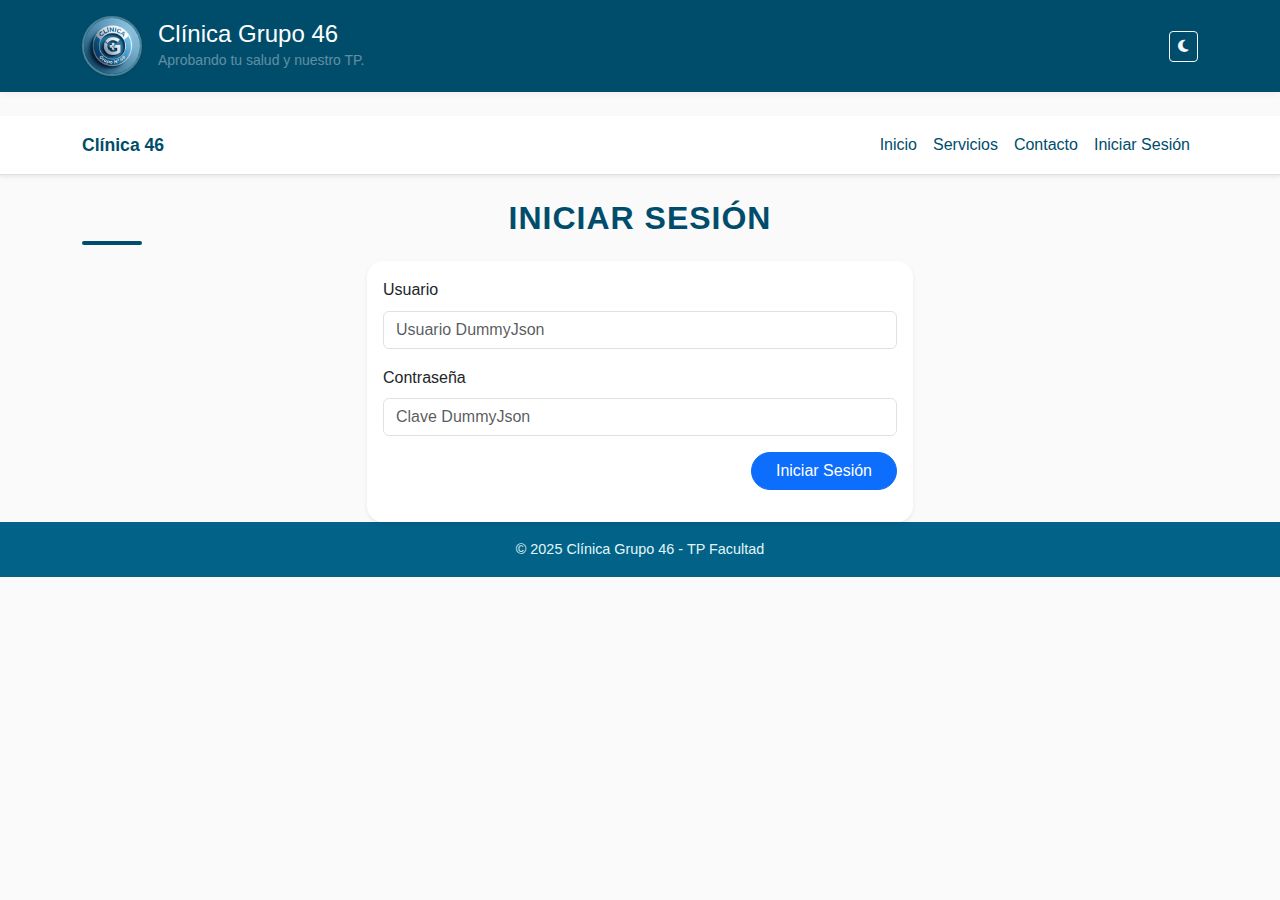
<file: admin-turnos.html>
<!DOCTYPE html>
<html lang="es">
<head>
  <meta charset="UTF-8"/>
  <meta name="viewport" content="width=device-width, initial-scale=1.0"/>
  <title>Admin Turnos - Clínica 46</title>
  <link href="https://cdn.jsdelivr.net/npm/bootstrap@5.3.3/dist/css/bootstrap.min.css" rel="stylesheet">
  <link rel="stylesheet" href="https://cdnjs.cloudflare.com/ajax/libs/font-awesome/6.5.0/css/all.min.css">
  <link rel="stylesheet" href="css/estilo.css">
</head>
<body>
  <header class="py-3 mb-4">
    <div class="container d-flex align-items-center justify-content-between">
      <div class="d-flex align-items-center">
        <img src="imagen/logo-para-la-pagina.png" alt="Logo" height="60" class="me-3 rounded-circle shadow-sm">
        <div>
          <h1 class="h4 m-0 text-white">Clínica Grupo 46</h1>
          <p class="small m-0 opacity-75 text-white-50">Panel de Administración</p>
        </div>
      </div>
      <button id="darkModeToggle" class="btn btn-sm btn-outline-light">🌙 Modo Oscuro</button>
    </div>
  </header>

  <nav class="navbar navbar-expand-lg navbar-light border-bottom shadow-sm mb-4">
    <div class="container">
      <a class="navbar-brand fw-bold" href="index.html">Clínica 46</a>
      <button class="navbar-toggler" type="button" data-bs-toggle="collapse" data-bs-target="#navbarNav">
        <span class="navbar-toggler-icon"></span>
      </button>
      <div class="collapse navbar-collapse justify-content-end" id="navbarNav">
        <ul class="navbar-nav"></ul>
      </div>
    </div>
  </nav>

  <main class="container">
    <div class="d-flex justify-content-between align-items-center mb-3 pt-3">
      <h2 class="fw-bold fs-4 m-0">Administrar Turnos</h2>
      <button class="btn btn-primary" id="newAppointment">
        <i class="fas fa-plus me-2"></i>Nuevo Turno
      </button>
    </div>

    <div id="successMessage" class="alert alert-success d-none mb-3" role="alert"></div>

    <div class="table-responsive">
      <table class="table table-hover align-middle" id="turnosTable">
        <thead class="admin-table-header">
          <tr>
            <th>ID</th>
            <th>Paciente</th>
            <th>Doctor</th>
            <th>Especialidad</th>
            <th>Obra Social</th>
            <th>Precio Final</th>
            <th>Fecha</th>
            <th>Hora</th>
            <th>Estado</th>
            <th class="text-end">Acciones</th>
          </tr>
        </thead>
        <tbody></tbody>
      </table>
    </div>
  </main>


  <div class="modal fade" id="turnoModal" tabindex="-1" aria-hidden="true">
    <div class="modal-dialog modal-dialog-centered modal-lg">
      <div class="modal-content">
        <div class="modal-header">
          <h5 class="modal-title" id="turnoFormTitle">Nuevo Turno</h5>
          <button type="button" class="btn-close" data-bs-dismiss="modal"></button>
        </div>
        <div class="modal-body">
          <form id="turnoForm">
            <input type="hidden" id="turnoId">

            <div class="row g-3">
              <div class="col-md-6">
                <label class="form-label">Paciente (nombre y apellido)</label>
                <input type="text" id="pacienteNombre" class="form-control" required>
              </div>
              <div class="col-md-6">
                <label class="form-label">Email</label>
                <input type="email" id="pacienteEmail" class="form-control" required>
              </div>
              <div class="col-md-6">
                <label class="form-label">Teléfono</label>
                <input type="tel" id="pacienteTelefono" class="form-control" required>
              </div>

              <div class="col-md-6">
                <label class="form-label">Especialidad</label>
                <select id="turnoEspecialidad" class="form-select" required></select>
              </div>

              <div class="col-md-6">
                <label class="form-label">Doctor</label>
                <select id="turnoDoctor" class="form-select" required></select>
                <div class="form-text">Se filtra por especialidad.</div>
              </div>

              <div class="col-md-3">
                <label class="form-label">Fecha</label>
                <input type="date" id="turnoFecha" class="form-control" required>
              </div>
              <div class="col-md-3">
                <label class="form-label">Hora</label>
                <input type="time" id="turnoHora" class="form-control" required>
              </div>

              <div class="col-md-6">
                <label class="form-label">Estado</label>
                <select id="turnoEstado" class="form-select" required>
                  <option value="" disabled selected>Seleccione</option>
                  <option>Pendiente</option>
                  <option>Confirmado</option>
                  <option>Cancelado</option>
                </select>
              </div>

              <div class="col-12">
                <label class="form-label">Notas (opcional)</label>
                <textarea id="turnoNotas" class="form-control" rows="2"></textarea>
              </div>
            </div>

            <div class="modal-footer pb-0 mt-3">
              <button type="button" class="btn btn-secondary" data-bs-dismiss="modal">Cancelar</button>
              <button type="submit" class="btn btn-success">Guardar</button>
            </div>
          </form>
        </div>
      </div>
    </div>
  </div>

 
  <div class="modal fade" id="viewTurnoModal" tabindex="-1" aria-hidden="true">
    <div class="modal-dialog modal-dialog-centered">
      <div class="modal-content">
        <div class="modal-header">
          <h5 class="modal-title">Detalle del Turno</h5>
          <button type="button" class="btn-close" data-bs-dismiss="modal"></button>
        </div>
        <div class="modal-body">
          <p><strong>Paciente:</strong> <span id="vPaciente"></span></p>
          <p><strong>Email:</strong> <span id="vEmail"></span></p>
          <p><strong>Teléfono:</strong> <span id="vTelefono"></span></p>
          <p><strong>Especialidad:</strong> <span id="vEspecialidad"></span></p>
          <p><strong>Doctor:</strong> <span id="vDoctor"></span></p>
          <p><strong>Fecha:</strong> <span id="vFecha"></span></p>
          <p><strong>Hora:</strong> <span id="vHora"></span></p>
          <p><strong>Estado:</strong> <span id="vEstado"></span></p>
          <p><strong>Notas:</strong> <span id="vNotas"></span></p>
          <hr class="my-3">
          <p><strong>Obra social:</strong> <span id="vObra"></span></p>
          <p><strong>Precio:</strong> <span id="vPrecio"></span></p>
        </div>
        <div class="modal-footer">
          <button class="btn btn-secondary" data-bs-dismiss="modal">Cerrar</button>
        </div>
      </div>
    </div>
  </div>

  <button id="scrollToTopBtn" title="Volver arriba"><i class="fas fa-arrow-up"></i></button>
  <footer class="text-white text-center py-3"><p class="mb-0">© 2025 Clínica Grupo 46 - TP Facultad</p></footer>

  <script src="https://cdn.jsdelivr.net/npm/bootstrap@5.3.3/dist/js/bootstrap.bundle.min.js"></script>
  <script type="module" src="scripts/app.js"></script>
  <script src="scripts/nav.js"></script>
  <script src="scripts/darkmode.js"></script>
  <script src="scripts/interactions.js" defer></script>
  <script type="module" src="scripts/admin-turnos.js"></script>
</body>
</html>
</file>
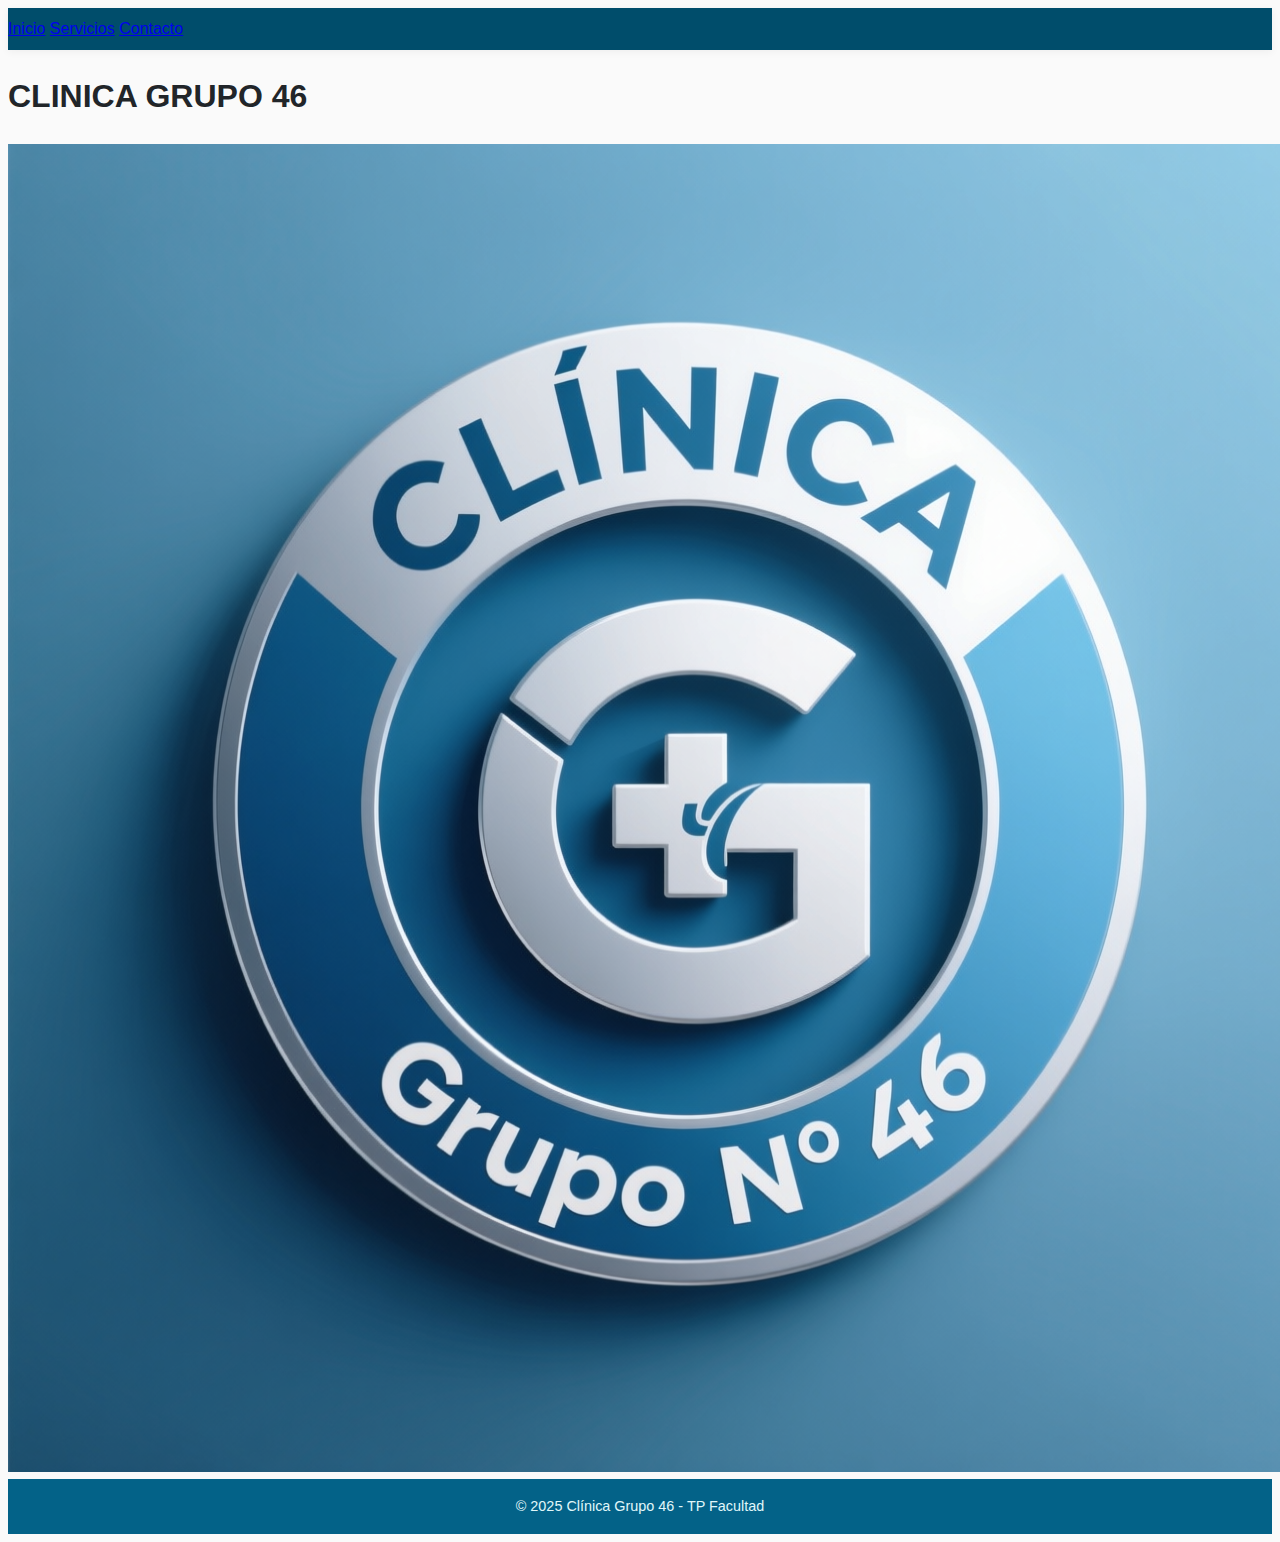
<file: Contacto.html>
<!DOCTYPE html>
<html lang="es">
<head>
    <meta charset="UTF-8">
    <meta name="viewport" content="width=device-width, initial-scale=1.0">
    <title>Document</title>
    <link rel="stylesheet" href="css/estilo.css">
</head>
<header>
    <a href="index.html">Inicio</a>
    <a href="Servicios.html">Servicios</a>
    <a href="Contacto.html">Contacto</a>
</header>
<body>
    <h1>CLINICA GRUPO 46</h1>
    <img src="imagen/logo para la página.png" alt="logo">

<!-- ACÁ EMPEZAS -->

</body>
<footer>
    <p>&copy; 2025 Clínica Grupo 46 - TP Facultad</p>
</footer>
</html>
</file>
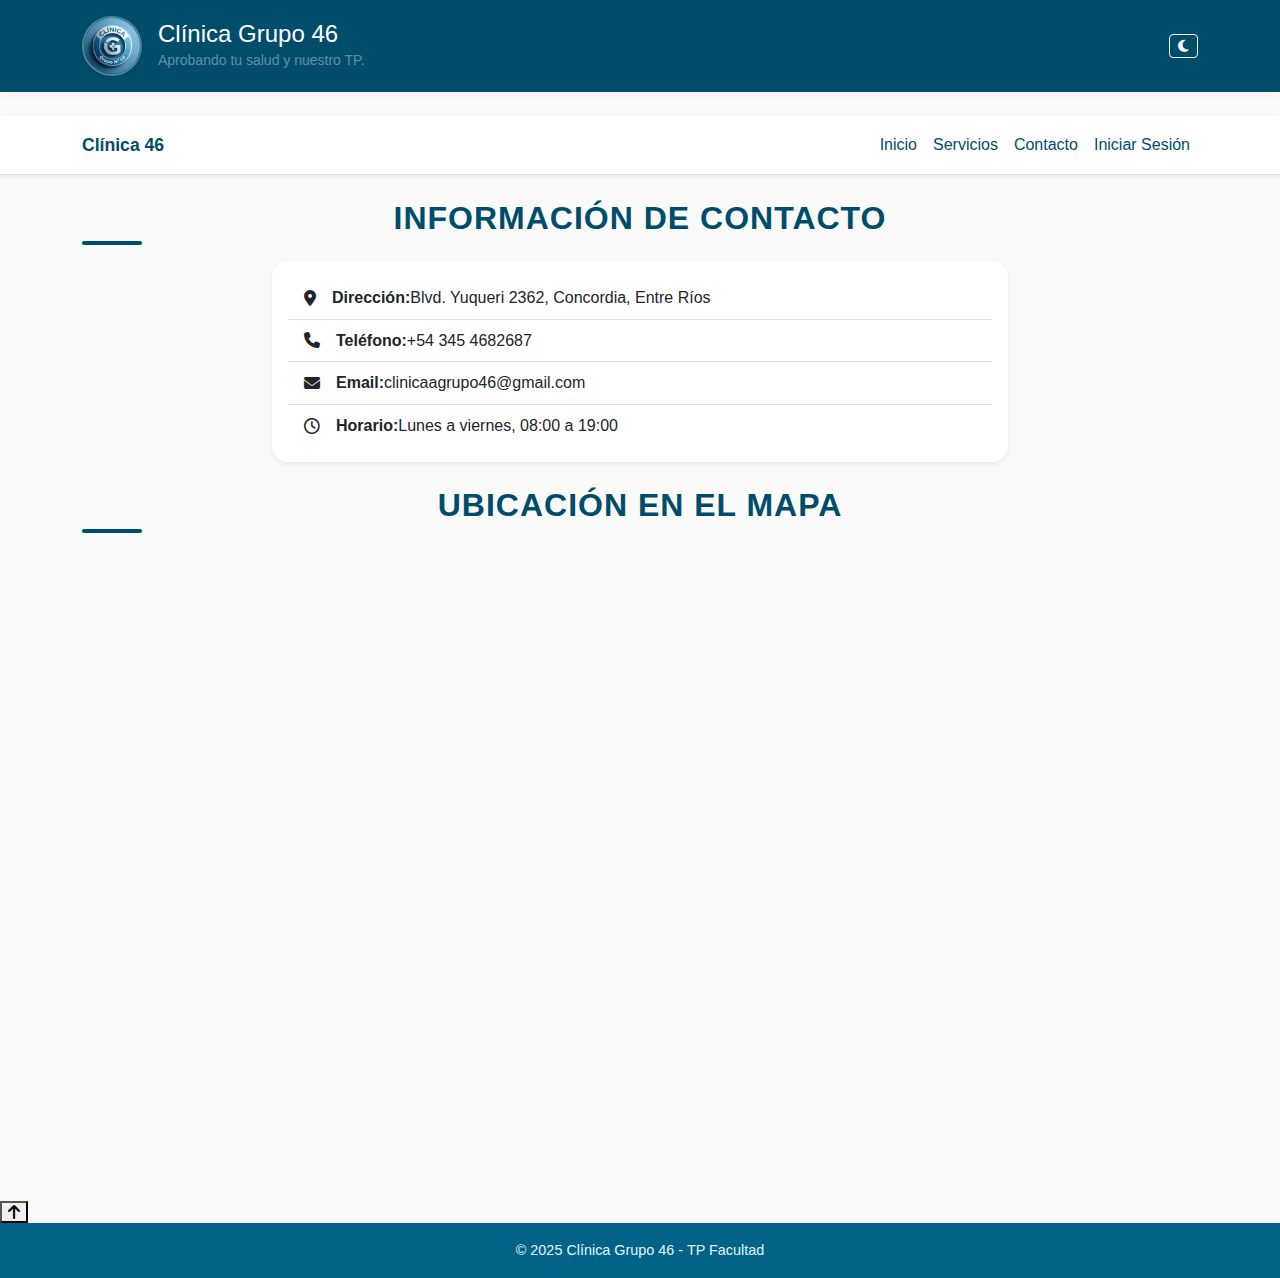
<file: contacto.html>
<script type="text/javascript">
        var gk_isXlsx = false;
        var gk_xlsxFileLookup = {};
        var gk_fileData = {};
        function filledCell(cell) {
          return cell !== '' && cell != null;
        }
        function loadFileData(filename) {
        if (gk_isXlsx && gk_xlsxFileLookup[filename]) {
            try {
                var workbook = XLSX.read(gk_fileData[filename], { type: 'base64' });
                var firstSheetName = workbook.SheetNames[0];
                var worksheet = workbook.Sheets[firstSheetName];


                var jsonData = XLSX.utils.sheet_to_json(worksheet, { header: 1, blankrows: false, defval: '' });
              
                var filteredData = jsonData.filter(row => row.some(filledCell));

              
                var headerRowIndex = filteredData.findIndex((row, index) =>
                  row.filter(filledCell).length >= filteredData[index + 1]?.filter(filledCell).length
                );
                
                if (headerRowIndex === -1 || headerRowIndex > 25) {
                  headerRowIndex = 0;
                }

                
                var csv = XLSX.utils.aoa_to_sheet(filteredData.slice(headerRowIndex));
                csv = XLSX.utils.sheet_to_csv(csv, { header: 1 });
                return csv;
            } catch (e) {
                console.error(e);
                return "";
            }
        }
        return gk_fileData[filename] || "";
        }
        </script><!DOCTYPE html>
<html lang="es">
<head>
  <meta charset="UTF-8" />
  <meta name="viewport" content="width=device-width, initial-scale=1.0"/>
  <title>Contacto - Clínica Grupo 46</title>
  <link href="https://cdn.jsdelivr.net/npm/bootstrap@5.3.3/dist/css/bootstrap.min.css" rel="stylesheet">
  <link rel="stylesheet" href="https://cdnjs.cloudflare.com/ajax/libs/font-awesome/6.5.0/css/all.min.css">
  <link rel="stylesheet" href="css/estilo.css">
</head>
<body>
  <header class="py-3 mb-4">
  <div class="container d-flex align-items-center justify-content-between">
    <div class="d-flex align-items-center">
      <img src="imagen/logo-para-la-pagina.png" alt="Logo de la Clínica" height="60" class="me-3 rounded-circle shadow-sm">
      <div>
        <h1 class="h4 m-0 text-white">Clínica Grupo 46</h1>
        <p class="small m-0 opacity-75 text-white-50">Aprobando tu salud y nuestro TP.</p>
      </div>
    </div>
    <button id="darkModeToggle" class="btn btn-sm btn-outline-light">🌙 Modo Oscuro</button>
  </div>
</header>

  <nav class="navbar navbar-expand-lg navbar-light border-bottom shadow-sm mb-4">
    <div class="container">
      <a class="navbar-brand fw-bold" href="index.html">Clínica 46</a>
      <button class="navbar-toggler" type="button" data-bs-toggle="collapse" data-bs-target="#navbarNav">
        <span class="navbar-toggler-icon"></span>
      </button>
      <div class="collapse navbar-collapse justify-content-end" id="navbarNav">
        <ul class="navbar-nav"></ul>
      </div>
    </div>
  </nav>

  <main class="container">
    <div class="fade-in-section">
      <h2 class="text-center fw-bold my-4">INFORMACIÓN DE CONTACTO</h2>
      <div class="row justify-content-center">
        <div class="col-md-8">
          <div class="card border-0 shadow-sm rounded-4">
            <div class="card-body">
              <ul class="list-group list-group-flush">
                <li class="list-group-item d-flex align-items-center">
                  <i class="fas fa-map-marker-alt me-3"></i>
                  <strong>Dirección:</strong> Blvd. Yuqueri 2362, Concordia, Entre Ríos
                </li>
                <li class="list-group-item d-flex align-items-center">
                  <i class="fas fa-phone me-3"></i>
                  <strong>Teléfono:</strong> +54 345 4682687
                </li>
                <li class="list-group-item d-flex align-items-center">
                  <i class="fas fa-envelope me-3"></i>
                  <strong>Email:</strong> clinicaagrupo46@gmail.com
                </li>
                <li class="list-group-item d-flex align-items-center">
                  <i class="far fa-clock me-3"></i>
                  <strong>Horario:</strong> Lunes a viernes, 08:00 a 19:00
                </li>
              </ul>
            </div>
          </div>
        </div>
      </div>
    </div>

    <div class="fade-in-section">
      <h2 class="text-center fw-bold my-4">UBICACIÓN EN EL MAPA</h2>
      <div class="ratio ratio-16x9 mb-4">
        <iframe 
          src="https://www.google.com/maps/embed?pb=!1m18!1m12!1m3!1d3447.046968247217!2d-58.0419249!3d-31.361808199999998!2m3!1f0!2f0!3f0!3m2!1i1024!2i768!4f13.1!3m3!1m2!1s0x95ade9adfa9fcc71%3A0x25595768466fecff!2sBlvd.%20Yuqueri%202362%2C%20E3202%20Concordia%2C%20Entre%20R%C3%ADos!5e0!3m2!1ses-419!2sar!4v1694001234567!5m2!1ses-419!2sar" 
          allowfullscreen 
          loading="lazy"
          referrerpolicy="no-referrer-when-downgrade">
        </iframe>
      </div>
    </div>
  </main>

  <div class="modal fade" id="loginModal" tabindex="-1" aria-labelledby="loginModalLabel" aria-hidden="true">
    <div class="modal-dialog modal-dialog-centered">
      <div class="modal-content login-modal-custom">
        <div class="modal-header border-bottom-0 p-0 position-relative" style="height: 60px;">
          <button type="button" class="btn-close btn-close-white position-absolute top-0 end-0 m-3" data-bs-dismiss="modal" aria-label="Close"></button>
          <div class="login-avatar-container">
            <img src="imagen/logo-para-la-pagina.png" alt="Logo de la Clínica" class="login-avatar rounded-circle">
          </div>
        </div>
        <div class="modal-body text-center pt-5 px-4 pb-4">
          <h5 class="modal-title fw-bold mb-4" id="loginModalLabel">Iniciar Sesión</h5>
          
          <form id="modalLoginForm">
            <div class="input-group mb-3 custom-input-group">
              <span class="input-group-text"><i class="fas fa-user"></i></span>
              <input type="text" class="form-control" id="modalEmail" placeholder="admin" required>
            </div>
            <div class="input-group mb-3 custom-input-group">
              <span class="input-group-text"><i class="fas fa-lock"></i></span>
              <input type="password" class="form-control" id="modalPassword" placeholder="1234" required>
            </div>
            
            <div id="modalLoginError" class="alert alert-danger d-none mt-3" role="alert">
              Credenciales incorrectas.
            </div>
            
            <button type="submit" class="btn btn-primary w-100 rounded-pill mt-4 login-btn-custom">Login</button>
            
            <div class="d-flex justify-content-between align-items-center mt-3 small text-muted">
                <div>
                    <input type="checkbox" class="form-check-input me-1" id="rememberMe">
                    <label class="form-check-label" for="rememberMe">Recordarme</label>
                </div>
                <a href="#" class="text-decoration-none">¿Olvidaste tu contraseña?</a>
            </div>
          </form>
          
          <hr class="my-4">
          <p class="small text-muted">¿No tienes cuenta? <a href="#" class="text-decoration-none fw-bold">REGÍSTRATE AQUÍ</a></p>
        </div>
      </div>
    </div>
  </div>

  <button id="scrollToTopBtn" title="Volver arriba">
    <i class="fas fa-arrow-up"></i>
  </button>

  <footer class="text-white text-center py-3">
    <p class="mb-0">© 2025 Clínica Grupo 46 - TP Facultad</p>
  </footer>

  <script src="https://cdn.jsdelivr.net/npm/bootstrap@5.3.3/dist/js/bootstrap.bundle.min.js"></script>
  <script type="module" src="scripts/app.js"></script>
  <script src="scripts/nav.js"></script>
  <script src="scripts/darkmode.js"></script>
  <script src="scripts/interactions.js" defer></script>
</body>
</html>
</file>
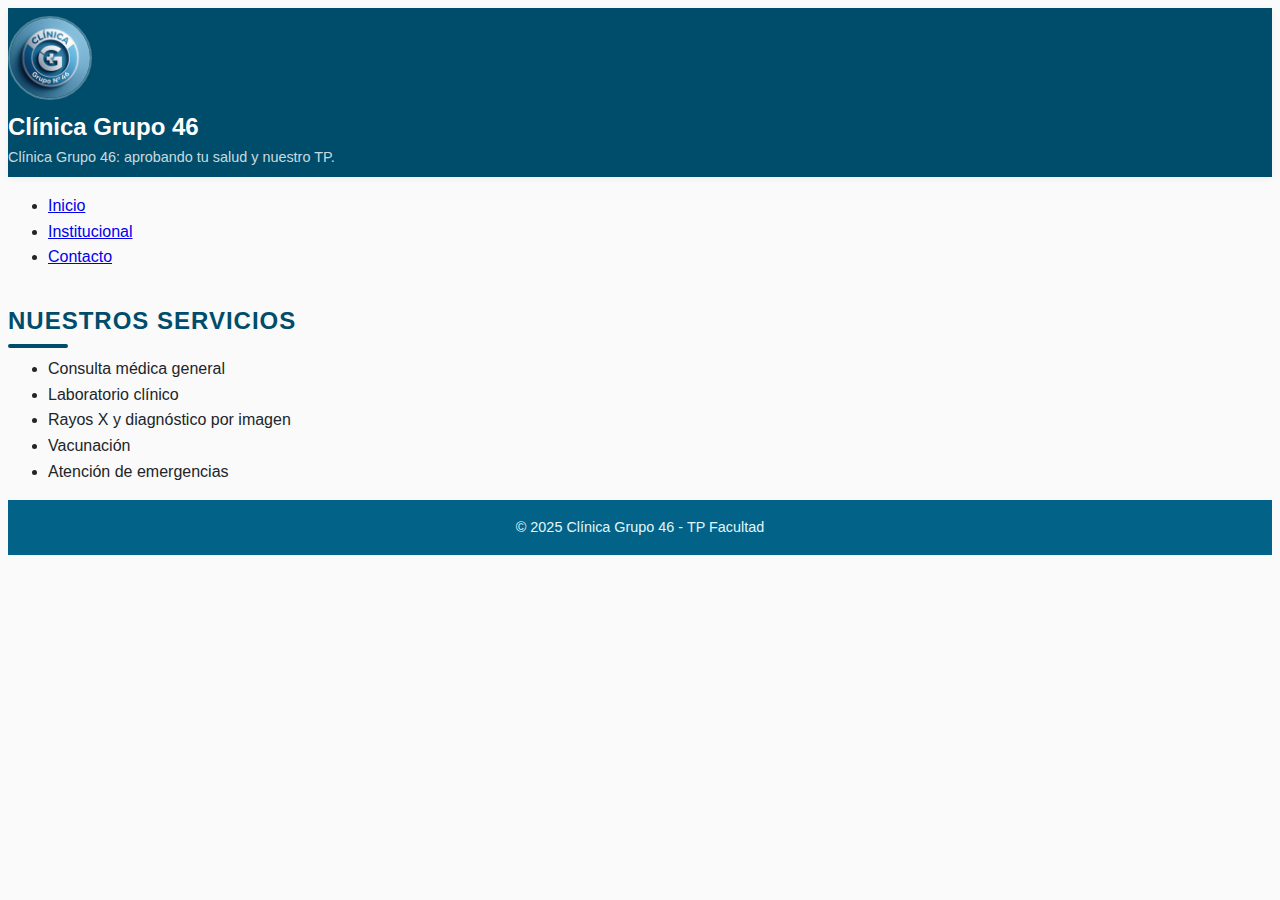
<file: institucional.html>
<!DOCTYPE html>
<html lang="es">
<head>
    <meta charset="UTF-8">
    <meta name="viewport" content="width=device-width, initial-scale=1.0">
    <title>Servicios de la Clínica</title>
    <link rel="stylesheet" href="css/estilo.css">
</head>
<body>
    <header>
        <img src="imagen/logo-para-la-pagina.png" alt="Logo de la Clínica" style="height: 80px;">
        <h1>Clínica Grupo 46</h1>
        <p>Clínica Grupo 46: aprobando tu salud y nuestro TP.</p>
    </header>
    <nav>
        <ul>
            <li><a href="index.html">Inicio</a></li>
            <li><a href="institucional.html">Institucional</a></li>
            <li><a href="contacto.html">Contacto</a></li>
        </ul>
    </nav>
    <main>
        <section id="servicios">
            <h2>Nuestros Servicios</h2>
            <ul>
                <li>Consulta médica general</li>
                <li>Laboratorio clínico</li>
                <li>Rayos X y diagnóstico por imagen</li>
                <li>Vacunación</li>
                <li>Atención de emergencias</li>
                
            </ul>
        </section>
     
    </main>

    <footer>
            <p> &copy; 2025 Clínica Grupo 46 - TP Facultad</p>
            </footer>
    
</body>
</html>
</html>
</file>
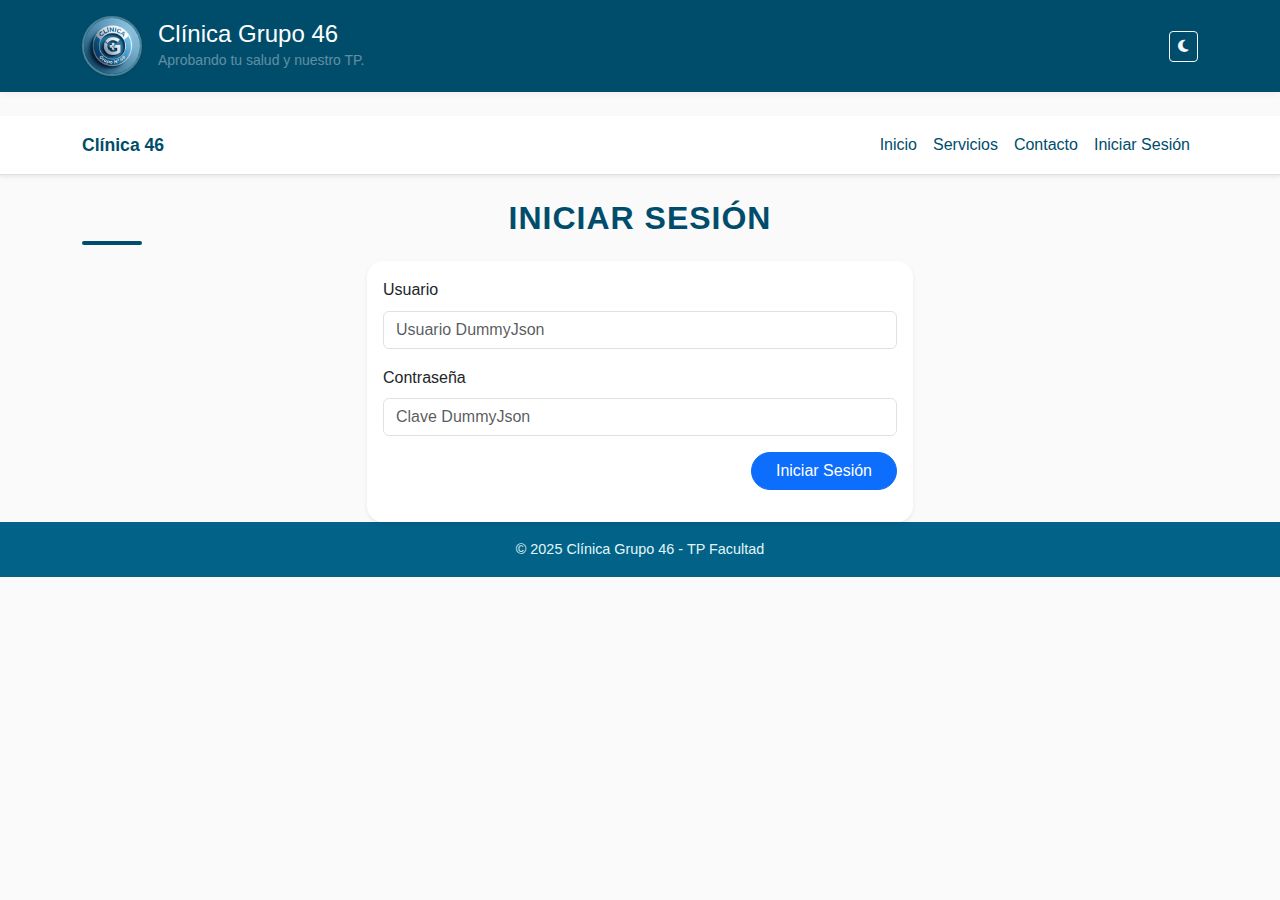
<file: login.html>
<!DOCTYPE html>
<html lang="es">
<head>
  <meta charset="UTF-8" />
  <meta name="viewport" content="width=device-width, initial-scale=1.0"/>
  <title>Iniciar Sesión - Clínica Grupo 46</title>
  <link href="https://cdn.jsdelivr.net/npm/bootstrap@5.3.3/dist/css/bootstrap.min.css" rel="stylesheet">
  <link rel="stylesheet" href="https://cdnjs.cloudflare.com/ajax/libs/font-awesome/6.5.0/css/all.min.css">
  <link rel="stylesheet" href="css/estilo.css">
</head>
<body>
  <header class="py-3 mb-4">
    <div class="container d-flex align-items-center justify-content-between">
      <div class="d-flex align-items-center">
        <img src="imagen/logo-para-la-pagina.png" alt="Logo de la Clínica" height="60" class="me-3 rounded-circle shadow-sm">
        <div>
          <h1 class="h4 m-0 text-white">Clínica Grupo 46</h1>
          <p class="small m-0 opacity-75 text-white-50">Aprobando tu salud y nuestro TP.</p>
        </div>
      </div>
      <button id="darkModeToggle" class="btn btn-sm btn-outline-light">🌙 Modo Oscuro</button>
    </div>
  </header>

  <nav class="navbar navbar-expand-lg navbar-light border-bottom shadow-sm mb-4">
    <div class="container">
      <a class="navbar-brand fw-bold" href="index.html">Clínica 46</a>
      <button class="navbar-toggler" type="button" data-bs-toggle="collapse" data-bs-target="#navbarNav">
        <span class="navbar-toggler-icon"></span>
      </button>
      <div class="collapse navbar-collapse justify-content-end" id="navbarNav">
        <ul class="navbar-nav"></ul>
      </div>
    </div>
  </nav>

  <main class="container">
    <h2 class="text-center fw-bold my-4">INICIAR SESIÓN</h2>
    <div class="row justify-content-center">
      <div class="col-md-6">
        <div class="card border-0 shadow-sm rounded-4">
          <div class="card-body">
            <form id="loginForm">
              <div class="mb-3">
                <label for="email" class="form-label">Usuario</label>
                <input type="text" class="form-control" id="email" placeholder="Usuario DummyJson" required>
              </div>
              <div class="mb-3">
                <label for="password" class="form-label">Contraseña</label>
                <input type="password" class="form-control" id="password" placeholder="Clave DummyJson" required>
              </div>
              <div class="d-flex justify-content-end mb-3">
                <button type="submit" class="btn btn-primary rounded-pill px-4">Iniciar Sesión</button>
              </div>
            </form>
          </div>
        </div>
      </div>
    </div>
  </main>

  <footer class="text-white text-center py-3">
    <p class="mb-0">&copy; 2025 Clínica Grupo 46 - TP Facultad</p>
  </footer>

  <script src="https://cdn.jsdelivr.net/npm/bootstrap@5.3.3/dist/js/bootstrap.bundle.min.js"></script>
  <script type="module" src="scripts/app.js"></script>
  <script src="scripts/nav.js"></script>
  <script src="scripts/darkmode.js"></script>
  <script type="module" src="scripts/login.js"></script>
</body>
</html>
</file>
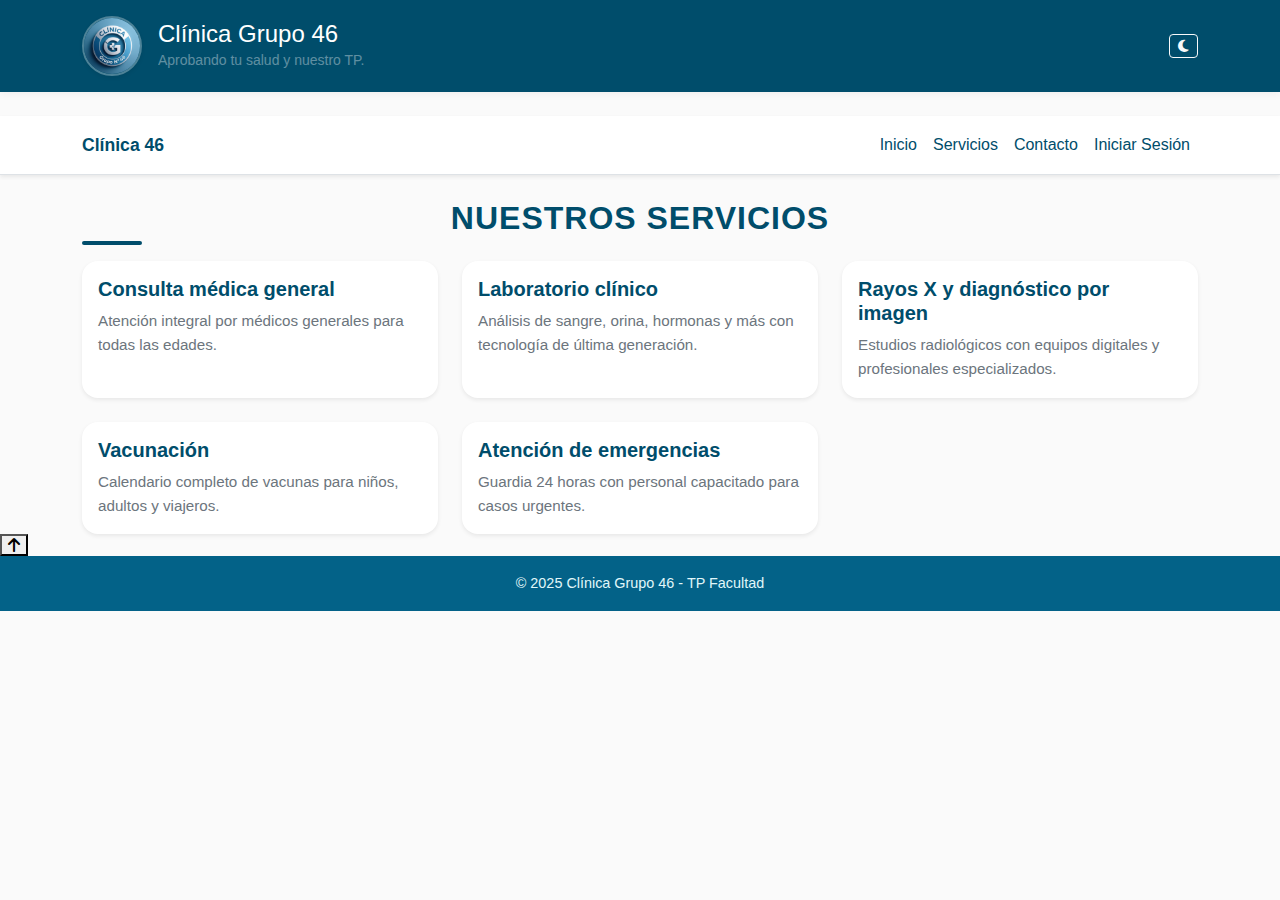
<file: servicios.html>
<script type="text/javascript">
        var gk_isXlsx = false;
        var gk_xlsxFileLookup = {};
        var gk_fileData = {};
        function filledCell(cell) {
          return cell !== '' && cell != null;
        }
        function loadFileData(filename) {
        if (gk_isXlsx && gk_xlsxFileLookup[filename]) {
            try {
                var workbook = XLSX.read(gk_fileData[filename], { type: 'base64' });
                var firstSheetName = workbook.SheetNames[0];
                var worksheet = workbook.Sheets[firstSheetName];

               
                var jsonData = XLSX.utils.sheet_to_json(worksheet, { header: 1, blankrows: false, defval: '' });
                
                var filteredData = jsonData.filter(row => row.some(filledCell));

              
                var headerRowIndex = filteredData.findIndex((row, index) =>
                  row.filter(filledCell).length >= filteredData[index + 1]?.filter(filledCell).length
                );
               
                if (headerRowIndex === -1 || headerRowIndex > 25) {
                  headerRowIndex = 0;
                }

                
                var csv = XLSX.utils.aoa_to_sheet(filteredData.slice(headerRowIndex)); 
                csv = XLSX.utils.sheet_to_csv(csv, { header: 1 });
                return csv;
            } catch (e) {
                console.error(e);
                return "";
            }
        }
        return gk_fileData[filename] || "";
        }
        </script><!DOCTYPE html>
<html lang="es">
<head>
  <meta charset="UTF-8" />
  <meta name="viewport" content="width=device-width, initial-scale=1.0"/>
  <title>Servicios - Clínica Grupo 46</title>
  <link href="https://cdn.jsdelivr.net/npm/bootstrap@5.3.3/dist/css/bootstrap.min.css" rel="stylesheet">
  <link rel="stylesheet" href="https://cdnjs.cloudflare.com/ajax/libs/font-awesome/6.5.0/css/all.min.css">
  <link rel="stylesheet" href="css/estilo.css">
</head>
<body>
  <header class="py-3 mb-4">
  <div class="container d-flex align-items-center justify-content-between">
    <div class="d-flex align-items-center">
      <img src="imagen/logo-para-la-pagina.png" alt="Logo de la Clínica" height="60" class="me-3 rounded-circle shadow-sm">
      <div>
        <h1 class="h4 m-0 text-white">Clínica Grupo 46</h1>
        <p class="small m-0 opacity-75 text-white-50">Aprobando tu salud y nuestro TP.</p>
      </div>
    </div>
    <button id="darkModeToggle" class="btn btn-sm btn-outline-light">🌙 Modo Oscuro</button>
  </div>
</header>

  <nav class="navbar navbar-expand-lg navbar-light border-bottom shadow-sm mb-4">
    <div class="container">
      <a class="navbar-brand fw-bold" href="index.html">Clínica 46</a>
      <button class="navbar-toggler" type="button" data-bs-toggle="collapse" data-bs-target="#navbarNav">
        <span class="navbar-toggler-icon"></span>
      </button>
      <div class="collapse navbar-collapse justify-content-end" id="navbarNav">
        <ul class="navbar-nav"></ul>
      </div>
    </div>
  </nav>

  <main class="container">
    <section id="servicios" class="fade-in-section">
      <h2 class="text-center fw-bold my-4">NUESTROS SERVICIOS</h2>
      <div class="row row-cols-1 row-cols-md-2 row-cols-lg-3 g-4">
        <div class="col">
          <div class="card h-100 border-0 shadow-sm rounded-4 hover-lift">
            <div class="card-body">
              <h5 class="card-title fw-bold">Consulta médica general</h5>
              <p class="card-text">Atención integral por médicos generales para todas las edades.</p>
            </div>
          </div>
        </div>
        <div class="col">
          <div class="card h-100 border-0 shadow-sm rounded-4 hover-lift">
            <div class="card-body">
              <h5 class="card-title fw-bold">Laboratorio clínico</h5>
              <p class="card-text">Análisis de sangre, orina, hormonas y más con tecnología de última generación.</p>
            </div>
          </div>
        </div>
        <div class="col">
          <div class="card h-100 border-0 shadow-sm rounded-4 hover-lift">
            <div class="card-body">
              <h5 class="card-title fw-bold">Rayos X y diagnóstico por imagen</h5>
              <p class="card-text">Estudios radiológicos con equipos digitales y profesionales especializados.</p>
            </div>
          </div>
        </div>
        <div class="col">
          <div class="card h-100 border-0 shadow-sm rounded-4 hover-lift">
            <div class="card-body">
              <h5 class="card-title fw-bold">Vacunación</h5>
              <p class="card-text">Calendario completo de vacunas para niños, adultos y viajeros.</p>
            </div>
          </div>
        </div>
        <div class="col">
          <div class="card h-100 border-0 shadow-sm rounded-4 hover-lift">
            <div class="card-body">
              <h5 class="card-title fw-bold">Atención de emergencias</h5>
              <p class="card-text">Guardia 24 horas con personal capacitado para casos urgentes.</p>
            </div>
          </div>
        </div>
      </div>
    </section>
  </main>

  <div class="modal fade" id="loginModal" tabindex="-1" aria-labelledby="loginModalLabel" aria-hidden="true">
    <div class="modal-dialog modal-dialog-centered">
      <div class="modal-content login-modal-custom">
        <div class="modal-header border-bottom-0 p-0 position-relative" style="height: 60px;">
          <button type="button" class="btn-close btn-close-white position-absolute top-0 end-0 m-3" data-bs-dismiss="modal" aria-label="Close"></button>
          <div class="login-avatar-container">
            <img src="imagen/logo-para-la-pagina.png" alt="Logo de la Clínica" class="login-avatar rounded-circle">
          </div>
        </div>
        <div class="modal-body text-center pt-5 px-4 pb-4">
          <h5 class="modal-title fw-bold mb-4" id="loginModalLabel">Iniciar Sesión</h5>
          
          <form id="modalLoginForm">
            <div class="input-group mb-3 custom-input-group">
              <span class="input-group-text"><i class="fas fa-user"></i></span>
              <input type="text" class="form-control" id="modalEmail" placeholder="admin" required>
            </div>
            <div class="input-group mb-3 custom-input-group">
              <span class="input-group-text"><i class="fas fa-lock"></i></span>
              <input type="password" class="form-control" id="modalPassword" placeholder="1234" required>
            </div>
            
            <div id="modalLoginError" class="alert alert-danger d-none mt-3" role="alert">
              Credenciales incorrectas.
            </div>
            
            <button type="submit" class="btn btn-primary w-100 rounded-pill mt-4 login-btn-custom">Login</button>
            
            <div class="d-flex justify-content-between align-items-center mt-3 small text-muted">
                <div>
                    <input type="checkbox" class="form-check-input me-1" id="rememberMe">
                    <label class="form-check-label" for="rememberMe">Recordarme</label>
                </div>
                <a href="#" class="text-decoration-none">¿Olvidaste tu contraseña?</a>
            </div>
          </form>
          
          <hr class="my-4">
          <p class="small text-muted">¿No tienes cuenta? <a href="#" class="text-decoration-none fw-bold">REGÍSTRATE AQUÍ</a></p>
        </div>
      </div>
    </div>
  </div>

  <button id="scrollToTopBtn" title="Volver arriba">
    <i class="fas fa-arrow-up"></i>
  </button>

  <footer class="text-white text-center py-3">
    <p class="mb-0">© 2025 Clínica Grupo 46 - TP Facultad</p>
  </footer>

  <script src="https://cdn.jsdelivr.net/npm/bootstrap@5.3.3/dist/js/bootstrap.bundle.min.js"></script>
  <script type="module" src="scripts/app.js"></script>
  <script src="scripts/nav.js"></script>
  <script src="scripts/darkmode.js"></script>
  <script src="scripts/interactions.js" defer></script>
</body>
</html>
</file>
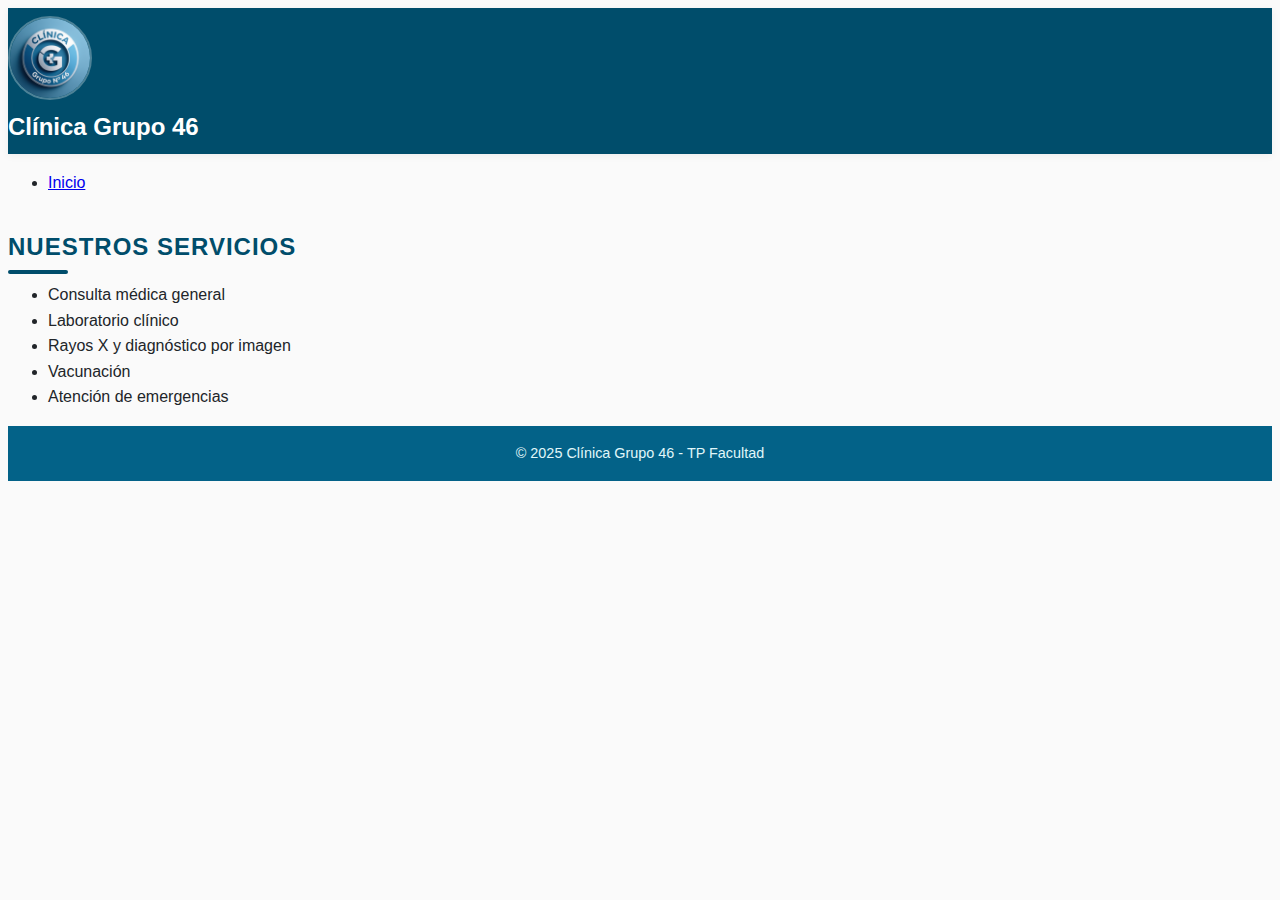
<file: servicios_clinica.html>
<!DOCTYPE html>
<html lang="es">
<head>
    <meta charset="UTF-8">
    <meta name="viewport" content="width=device-width, initial-scale=1.0">
    <title>Servicios de la Clínica</title>
    <link rel="stylesheet" href="css/estilo.css">
</head>
<body>
    <header>
        <img src="imagen/logo para la página.png" alt="Logo de la Clínica" style="height: 80px;">
        <h1>Clínica Grupo 46</h1>
    </header>
    <nav>
        <ul>
            <li><a href="index.html">Inicio</a></li>
        </ul>
    </nav>
    <main>
        <section id="servicios">
            <h2>Nuestros Servicios</h2>
            <ul>
                <li>Consulta médica general</li>
                <li>Laboratorio clínico</li>
                <li>Rayos X y diagnóstico por imagen</li>
                <li>Vacunación</li>
                <li>Atención de emergencias</li>
                
            </ul>
        </section>
     
    </main>

    <footer>
            <p> &copy; 2025 Clínica Grupo 46 - TP Facultad</p>
            </footer>
    
</body>
</html>
</file>
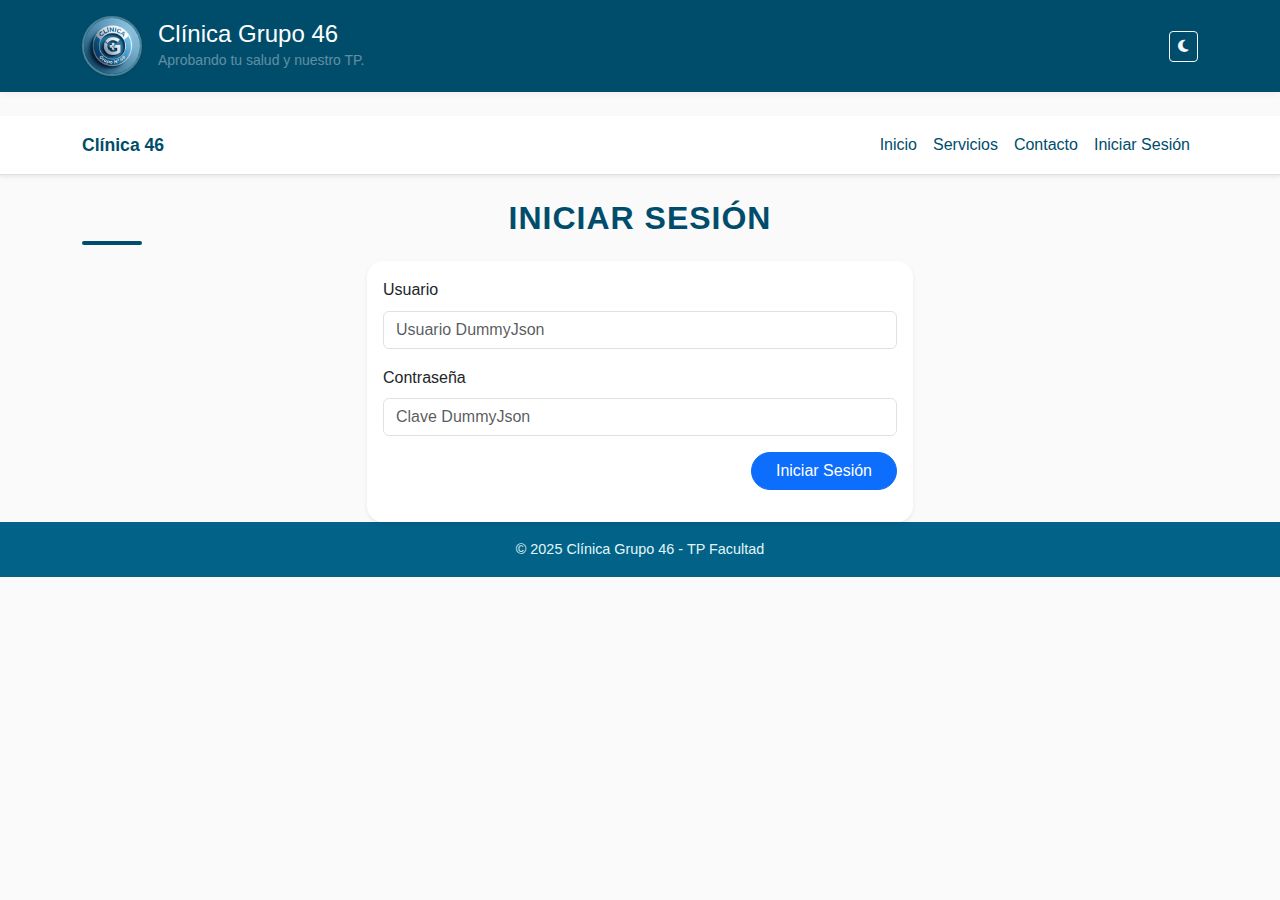
<file: usuarios.html>
<!DOCTYPE html>
<html lang="es">
<head>
  <meta charset="UTF-8"/>
  <meta name="viewport" content="width=device-width, initial-scale=1.0"/>
  <title>Usuarios - Clínica 46 (Admin)</title>

  
  <link href="https://cdn.jsdelivr.net/npm/bootstrap@5.3.3/dist/css/bootstrap.min.css" rel="stylesheet">
  <link rel="stylesheet" href="https://cdnjs.cloudflare.com/ajax/libs/font-awesome/6.5.0/css/all.min.css">
  <link rel="stylesheet" href="../css/estilo.css">
</head>
<body>
  <header class="py-3 mb-4">
    <div class="container d-flex align-items-center justify-content-between">
      <div class="d-flex align-items-center">
        <img src="../imagen/logo-para-la-pagina.png" alt="Logo" height="60" class="me-3 rounded-circle shadow-sm">
        <div>
          <h1 class="h4 m-0 text-white">Clínica Grupo 46</h1>
          <p class="small m-0 opacity-75 text-white-50">Panel de Administración</p>
        </div>
      </div>
      <button id="darkModeToggle" class="btn btn-sm btn-outline-light">🌙 Modo Oscuro</button>
    </div>
  </header>

  <nav class="navbar navbar-expand-lg navbar-light border-bottom shadow-sm mb-4">
    <div class="container">
      <a class="navbar-brand fw-bold" href="../index.html">Clínica 46</a>
      <button class="navbar-toggler" type="button" data-bs-toggle="collapse" data-bs-target="#navbarNav">
        <span class="navbar-toggler-icon"></span>
      </button>
      <div class="collapse navbar-collapse justify-content-end" id="navbarNav">
        <ul class="navbar-nav"></ul>
      </div>
    </div>
  </nav>

  <main class="container">
    <div class="d-flex flex-wrap justify-content-between align-items-center mb-3 pt-3 gap-2">
      <h2 class="fw-bold fs-4 m-0">Usuarios (DummyJSON, datos sanitizados)</h2>
      <div class="d-flex gap-2">
        <input id="userSearch" type="search" class="form-control form-control-sm" placeholder="Buscar por nombre, usuario o empresa…" style="min-width:260px">
        <button class="btn btn-outline-secondary btn-sm" id="reloadBtn" title="Recargar lista">
          <i class="fa-solid fa-rotate"></i>
        </button>
      </div>
    </div>

    <div id="successMessage" class="alert alert-success d-none mb-3" role="alert"></div>
    <div id="errorMessage" class="alert alert-danger d-none mb-3" role="alert"></div>

    <div class="table-responsive">
      <table class="table table-hover align-middle" id="usersTable">
        <thead class="admin-table-header">
          <tr>
            <th style="width:80px">ID</th>
            <th>Nombre</th>
            <th>Usuario</th>
            <th>Empresa</th>
            <th>Puesto</th>
            <th class="text-end" style="width:120px">Acciones</th>
          </tr>
        </thead>
        <tbody>
          <tr><td colspan="6" class="text-center text-muted py-4">Cargando usuarios…</td></tr>
        </tbody>
      </table>
    </div>

    <div class="d-flex justify-content-between align-items-center mt-2">
      <div class="small text-muted" id="usersCount"></div>
      <div class="btn-group" role="group" aria-label="Paginación">
        <button class="btn btn-outline-secondary btn-sm" id="prevPage" disabled>«</button>
        <span class="btn btn-outline-secondary btn-sm disabled" id="pageInfo">1/1</span>
        <button class="btn btn-outline-secondary btn-sm" id="nextPage" disabled>»</button>
      </div>
    </div>
  </main>

  
  <div class="modal fade" id="userViewModal" tabindex="-1" aria-hidden="true">
    <div class="modal-dialog modal-dialog-centered">
      <div class="modal-content login-modal-custom">
        <div class="modal-header">
          <h5 class="modal-title">Detalle del Usuario (sanitizado)</h5>
          <button type="button" class="btn-close" data-bs-dismiss="modal"></button>
        </div>
        <div class="modal-body">
          <p class="mb-1"><strong>ID:</strong> <span id="vId"></span></p>
          <p class="mb-1"><strong>Nombre:</strong> <span id="vNombre"></span></p>
          <p class="mb-1"><strong>Usuario:</strong> <span id="vUsername"></span></p>
          <p class="mb-1"><strong>Empresa:</strong> <span id="vEmpresa"></span></p>
          <p class="mb-1"><strong>Puesto:</strong> <span id="vPuesto"></span></p>
          <hr />
          <p class="small text-muted m-0">
            Los datos mostrados excluyen información sensible (email, teléfono, dirección, documentos, contraseñas, IP, banco, etc.).
          </p>
        </div>
        <div class="modal-footer">
          <button class="btn btn-secondary" data-bs-dismiss="modal">Cerrar</button>
        </div>
      </div>
    </div>
  </div>

  <button id="scrollToTopBtn" title="Volver arriba"><i class="fas fa-arrow-up"></i></button>
  <footer class="text-white text-center py-3"><p class="mb-0">© 2025 Clínica Grupo 46 - TP Facultad</p></footer>

  <script src="https://cdn.jsdelivr.net/npm/bootstrap@5.3.3/dist/js/bootstrap.bundle.min.js"></script>

 
  <script type="module" src="../scripts/app.js"></script>
  <script src="../scripts/nav.js"></script>
  <script src="../scripts/darkmode.js"></script>
  <script src="../scripts/interactions.js" defer></script>

  
  <script type="module" src="../scripts/usuarios.js"></script>


</html>
</file>
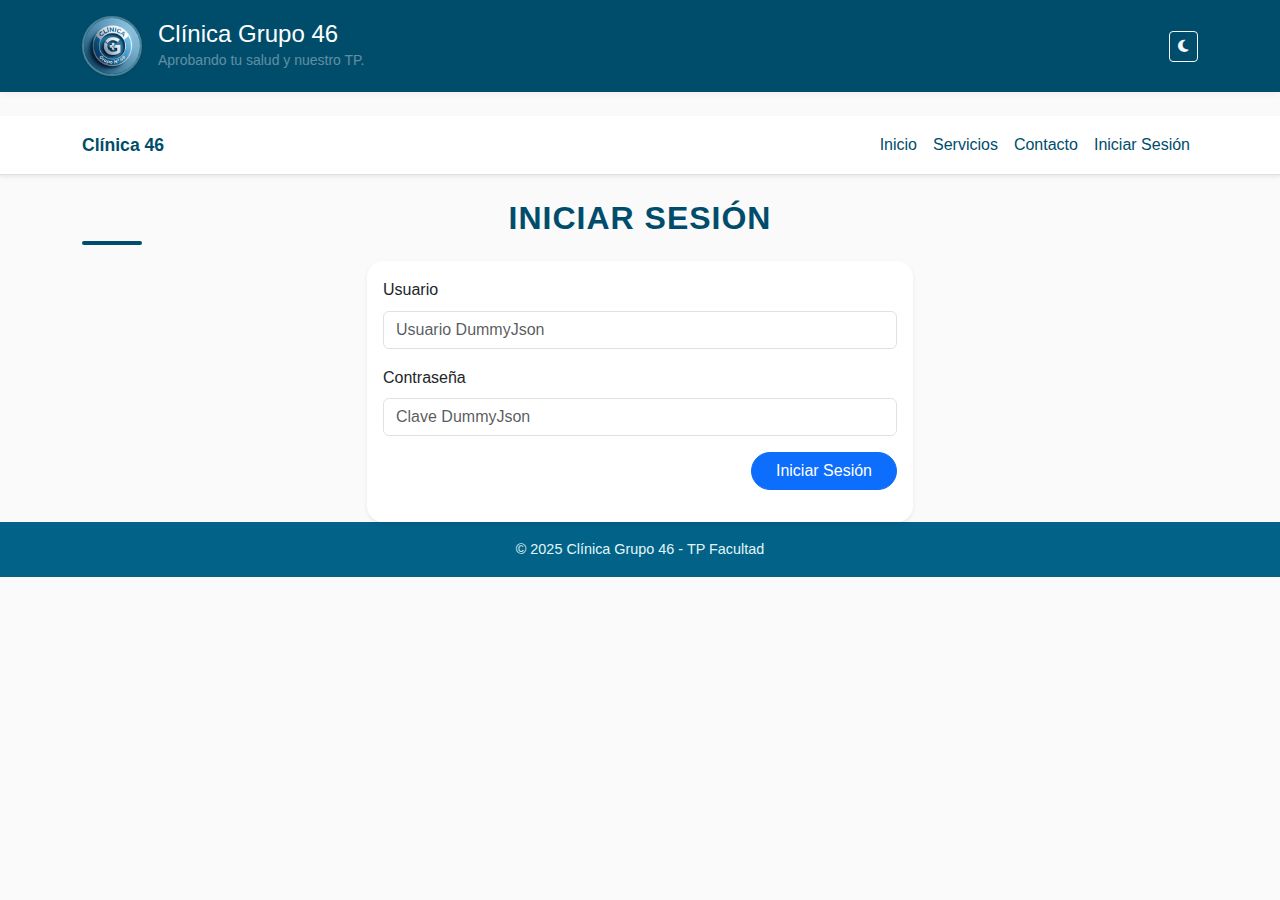
<file: admin/usuarios.html>
<!DOCTYPE html>
<html lang="es">
<head>
  <meta charset="UTF-8" />
  <meta name="viewport" content="width=device-width, initial-scale=1.0"/>
  <title>Usuarios - Clínica Grupo 46</title>
  <link href="https://cdn.jsdelivr.net/npm/bootstrap@5.3.3/dist/css/bootstrap.min.css" rel="stylesheet">
  <link rel="stylesheet" href="https://cdnjs.cloudflare.com/ajax/libs/font-awesome/6.5.0/css/all.min.css">
  <link rel="stylesheet" href="../css/estilo.css">
</head>
<body>

  <header class="py-3 mb-4">
    <div class="container d-flex align-items-center justify-content-between">
      <div class="d-flex align-items-center">
        <img src="../imagen/logo-para-la-pagina.png" alt="Logo de la Clínica" height="60" class="me-3 rounded-circle shadow-sm">
        <div>
          <h1 class="h4 m-0 text-white">Clínica Grupo 46</h1>
          <p class="small m-0 opacity-75 text-white-50">Panel de Administración</p>
        </div>
      </div>
      <button id="darkModeToggle" class="btn btn-sm btn-outline-light">🌙 Modo Oscuro</button>
    </div>
  </header>


  <nav class="navbar navbar-expand-lg navbar-light border-bottom shadow-sm mb-4">
    <div class="container">
      <a class="navbar-brand fw-bold" href="../index.html">Clínica 46</a>
      <button class="navbar-toggler" type="button" data-bs-toggle="collapse" data-bs-target="#navbarNav">
        <span class="navbar-toggler-icon"></span>
      </button>
      <div class="collapse navbar-collapse justify-content-end" id="navbarNav">
        <ul class="navbar-nav"></ul>
      </div>
    </div>
  </nav>

  <!-- Main -->
  <main class="container py-3">
    <div class="d-flex justify-content-between align-items-center mb-3 pt-2">
      <h2 class="fw-bold fs-4 m-0">Usuarios (DummyJSON)</h2>
    </div>

    <div class="table-responsive">
      <table class="table table-striped align-middle" id="usersTable">
        <thead class="admin-table-header">
          <tr>
            <th>Nombre</th>
            <th>Usuario</th>
            <th>Email</th>
          </tr>
        </thead>
        <tbody>
          <!-- filas generadas por JS -->
        </tbody>
      </table>
    </div>
  </main>

  <!-- Scroll top -->
  <button id="scrollToTopBtn" title="Volver arriba">
    <i class="fas fa-arrow-up"></i>
  </button>

  <!-- Footer -->
  <footer class="text-white text-center py-3">
    <p class="mb-0">© 2025 Clínica Grupo 46 - TP Facultad</p>
  </footer>

  <!-- Scripts -->
  <script src="https://cdn.jsdelivr.net/npm/bootstrap@5.3.3/dist/js/bootstrap.bundle.min.js"></script>

  <!-- tus scripts compartidos -->
  <script type="module" src="../scripts/app.js"></script>
  <script src="../scripts/nav.js"></script>
  <script src="../scripts/darkmode.js"></script>
  <script src="../scripts/interactions.js" defer></script>

  <!-- protección y carga de usuarios -->
  <script type="module">
    import { isAuthenticated } from '../scripts/api/auth.js';
    if (!isAuthenticated()) window.location.href = '/login.html';

    const res = await fetch('https://dummyjson.com/users');
    const data = await res.json();

    const tbody = document.querySelector('#usersTable tbody');
    tbody.innerHTML = data.users.map(u => `
      <tr>
        <td>${u.firstName} ${u.lastName}</td>
        <td>${u.username}</td>
        <td>${u.email}</td>
      </tr>
    `).join('');
  </script>
</body>
</html>
</file>
<file: css/estilo.css>
body {
  background-color: #fafafa;
  color: #212529;
  font-family: 'Segoe UI', Tahoma, Geneva, Verdana, sans-serif;
  line-height: 1.6;
}

header {
  background-color: #004d6b;
  padding: 0.5rem 0;
  box-shadow: 0 2px 8px rgba(0,0,0,0.05);
}

header img {
  height: 60px;
  border: 2px solid rgba(255,255,255,0.3);
  border-radius: 50%;
  transition: transform 0.3s ease;
}

header img:hover {
  transform: scale(1.05);
}

header h1 {
  font-size: 1.5rem;
  color: white;
  margin: 0;
  font-weight: 600;
}

header p {
  font-size: 0.9rem;
  color: rgba(255,255,255,0.8);
  margin: 0;
  font-weight: 400;
}

.navbar {
  background-color: white !important;
  border-bottom: 1px solid #dee2e6;
  box-shadow: 0 2px 4px rgba(0,0,0,0.05);
}

.navbar-brand {
  font-weight: 700;
  color: #004d6b !important;
  font-size: 1.1rem;
}

.nav-link {
  color: #004d6b !important;
  font-weight: 500;
  transition: all 0.3s ease;
  padding: 0.5rem 1rem;
}

.nav-link:hover,
.nav-link.active {
  color: #003a52 !important;
  background-color: #e3f2fd;
  border-radius: 6px;
}

h2 {
  color: #004d6b;
  font-weight: 700;
  text-transform: uppercase;
  letter-spacing: 1px;
  margin-top: 2rem;
  margin-bottom: 1rem;
  position: relative;
}

h2::after {
  content: '';
  position: absolute;
  bottom: -8px;
  left: 0;
  width: 60px;
  height: 4px;
  background-color: #004d6b;
  border-radius: 2px;
}

.card {
  border: none;
  border-radius: 12px;
  overflow: hidden;
  box-shadow: 0 4px 12px rgba(0,0,0,0.05);
  transition: transform 0.3s ease, box-shadow 0.3s ease;
  background: white;
}

.card:hover {
  transform: translateY(-5px);
  box-shadow: 0 8px 24px rgba(0,0,0,0.08);
}

.card-img-top {
  height: 200px;
  object-fit: cover;
  border-bottom: 2px solid #e9ecef;
}

.card-title {
  color: #004d6b;
  font-weight: 600;
  margin-bottom: 0.5rem;
}

.card-text {
  color: #6c757d;
  font-size: 0.95rem;
}

.btn-outline-primary {
  border-color: #004d6b;
  color: #004d6b;
  font-weight: 600;
  border-radius: 20px;
  transition: all 0.3s ease;
}

.btn-outline-primary:hover {
  background-color: #004d6b;
  color: white;
  border-color: #004d6b;
  transform: scale(1.05);
}

.btn-outline-secondary,
.btn-outline-success,
.btn-outline-info,
.btn-outline-warning,
.btn-outline-danger,
.btn-outline-dark,
.btn-outline-primary {
  font-weight: 500;
  padding: 0.4rem 0.8rem;
  font-size: 0.85rem;
  border-width: 2px;
  transition: all 0.3s ease;
}

.btn-outline-secondary:hover,
.btn-outline-success:hover,
.btn-outline-info:hover,
.btn-outline-warning:hover,
.btn-outline-danger:hover,
.btn-outline-dark:hover,
.btn-outline-primary:hover {
  transform: scale(1.05);
  box-shadow: 0 4px 8px rgba(0,0,0,0.1);
}

.img-fluid {
  border-radius: 10px;
  box-shadow: 0 4px 8px rgba(0,0,0,0.05);
  transition: transform 0.3s ease;
}

.img-fluid:hover {
  transform: scale(1.03);
}

footer {
  background: #036288;
  color: white;
  padding: 1rem 0;
  font-weight: 500;
  text-align: center;
  font-size: 0.9rem;
}

footer p {
  margin: 0;
  color: #e0f7fa;
}

.hover-lift {
  transition: transform 0.3s ease, box-shadow 0.3s ease;
}

.hover-lift:hover {
  transform: translateY(-8px);
  box-shadow: 0 12px 24px rgba(0,0,0,0.1);
}

@media (max-width: 768px) {
  .card {
    margin-bottom: 1rem;
  }
  h2 {
    font-size: 1.5rem;
  }
  header img {
    height: 50px;
  }
}
</file>
